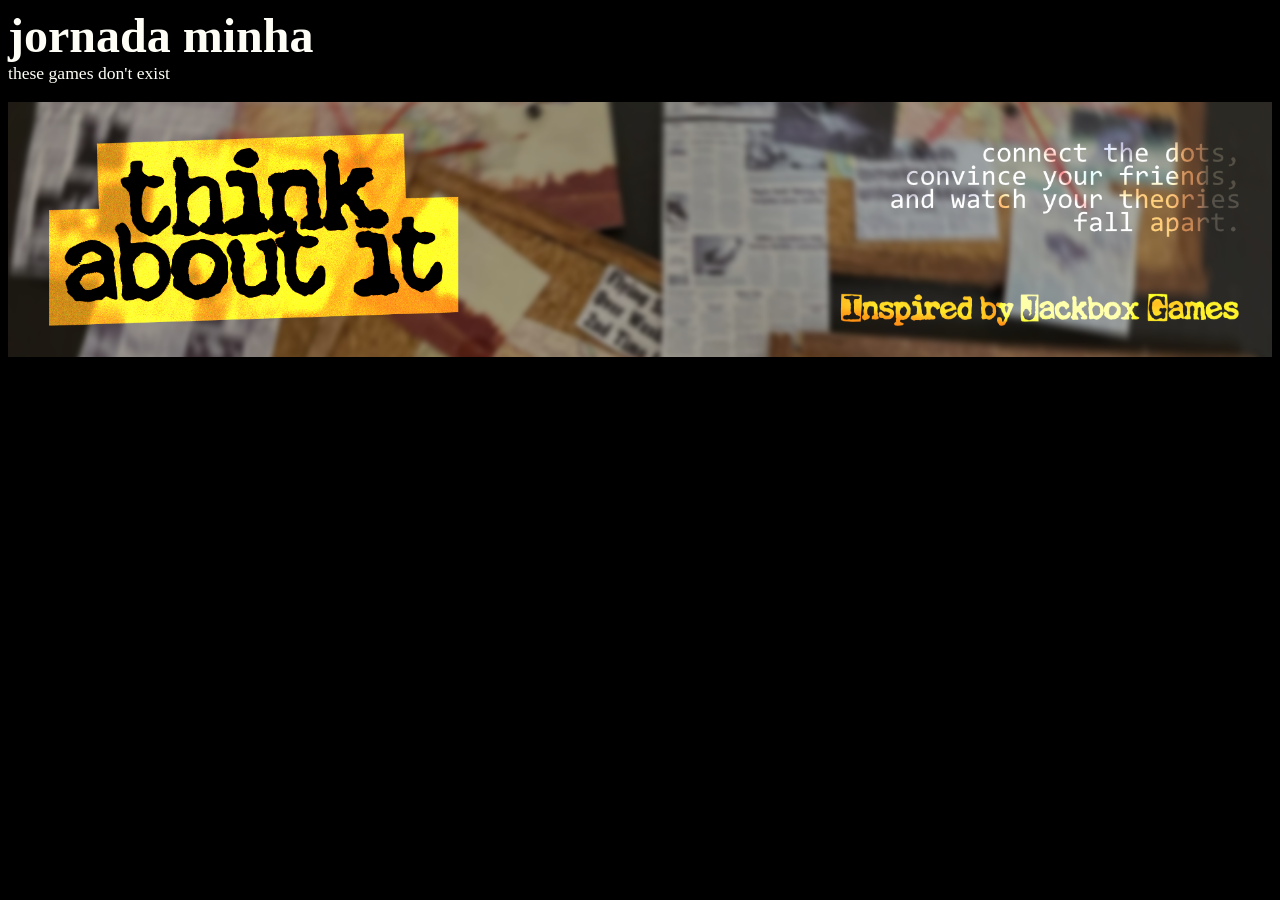
<file: index.html>
<!DOCTYPE html>
<html lang="en">
<head>
    <meta charset="UTF-8">
    <meta name="viewport" content="width=device-width, initial-scale=1.0">
    <title>JORNADA MINHA</title>

    <link href="style.css" rel="stylesheet">
</head>
<body>

    <span class="title">jornada minha</span>
    <br>
    <span class="subtitle">these games don't exist</span>
    <br><br>

    <div class="project">
        <img src="img/thinkaboutit.png" class="project-img" onclick="document.location.href = 'games/think-about-it'">
    </div>
    
</body>
</html>
</file>
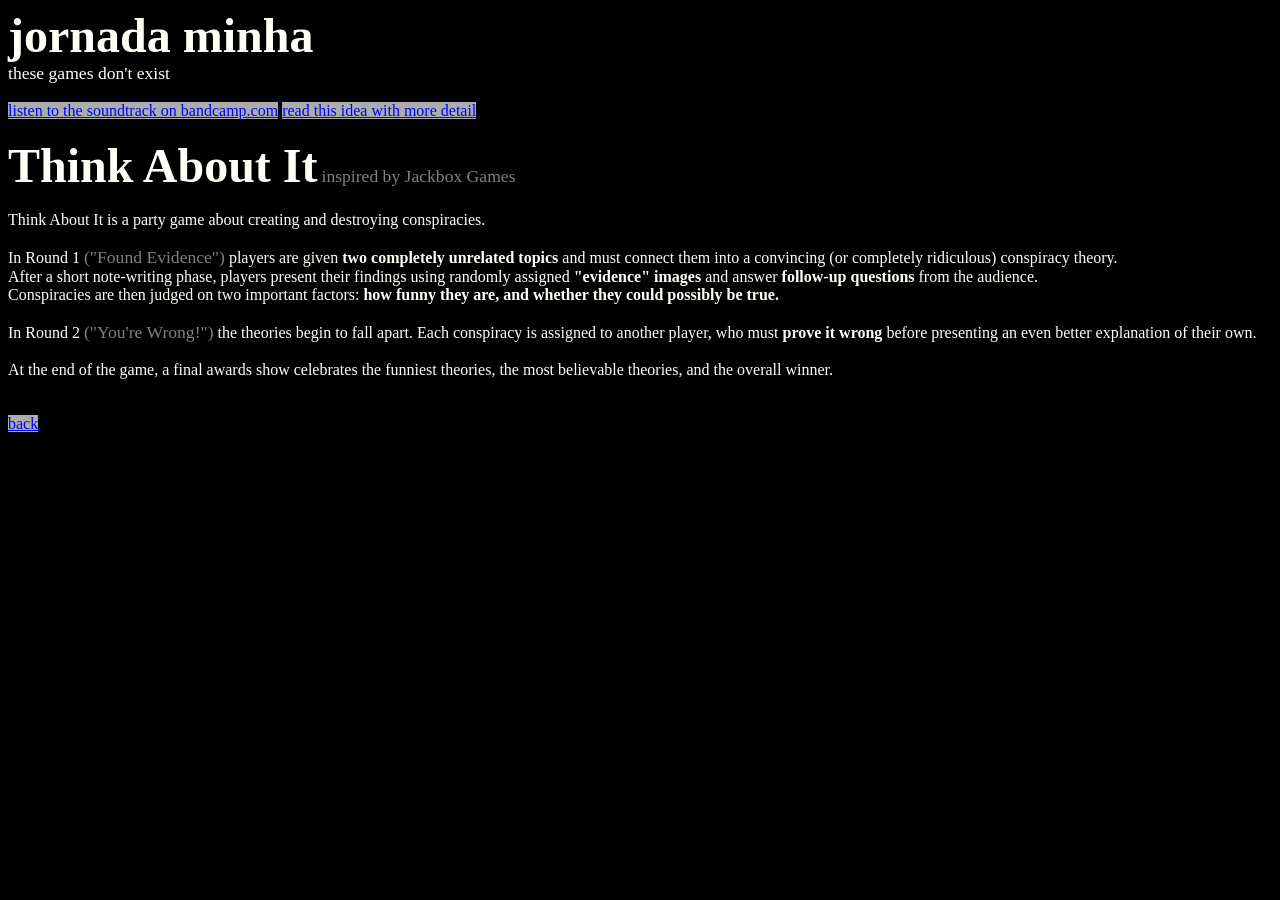
<file: games/think-about-it/index.html>
<!DOCTYPE html>
<html lang="en">
<head>
    <meta charset="UTF-8">
    <meta name="viewport" content="width=device-width, initial-scale=1.0">
    <title>JORNADA MINHA</title>

    <link href="../../style.css" rel="stylesheet">
</head>
<body>

    <span class="title">jornada minha</span>
    <br>
    <span class="subtitle">these games don't exist</span>
    <br><br>

    <a href="https://jornada.bandcamp.com/album/think-about-it" class="link">listen to the soundtrack on bandcamp.com</a>
    <a href="indetail.txt" class="link">read this idea with more detail</a>

    <br><br>

    <span class="title">Think About It</span> <span class="subtitle-gray">inspired by Jackbox Games</span></span>

    <br><br>

    Think About It is a party game about creating and destroying conspiracies.

    <br><br>

    In Round 1 <span class="subtitle-gray">("Found Evidence")</span> players are given <b>two completely unrelated topics</b> and must connect them into a convincing (or completely ridiculous) conspiracy theory.
    
    <br>
    
    After a short note-writing phase, players present their findings using randomly assigned <b>"evidence" images</b> and answer <b>follow-up questions</b> from the audience.
    
    <br>
    
    Conspiracies are then judged on two important factors: <b>how funny they are, and whether they could possibly be true.</b>

    <br><br>

    In Round 2 <span class="subtitle-gray">("You're Wrong!")</span> the theories begin to fall apart.
    Each conspiracy is assigned to another player, who must <b>prove it wrong</b> before presenting an even better explanation of their own.

    <br><br>

    At the end of the game, a final awards show celebrates the funniest theories, the most believable theories, and the overall winner.

    <br><br><br>

    <a href="../.." class="link">back</a>
    
</body>
</html>
</file>
<file: style.css>
body {
    background-color: black;
}

* {
    color: #fffef6;
}

.title {
    font-weight: bold;
    font-size: 300%;
}
.subtitle, .subtitle-gray {
    font-size: 110%;
}
.subtitle-gray {
    color: gray;
}

.project {
    width: 100%;
    cursor: pointer;
    margin: 0;
    padding: 0;
}
.project-img {
    width: 100%;
    margin: 0;
    padding: 0;
}

a {
    color: rgb(0, 0, 255);
    background-color: rgb(172, 172, 172);
}
</file>
